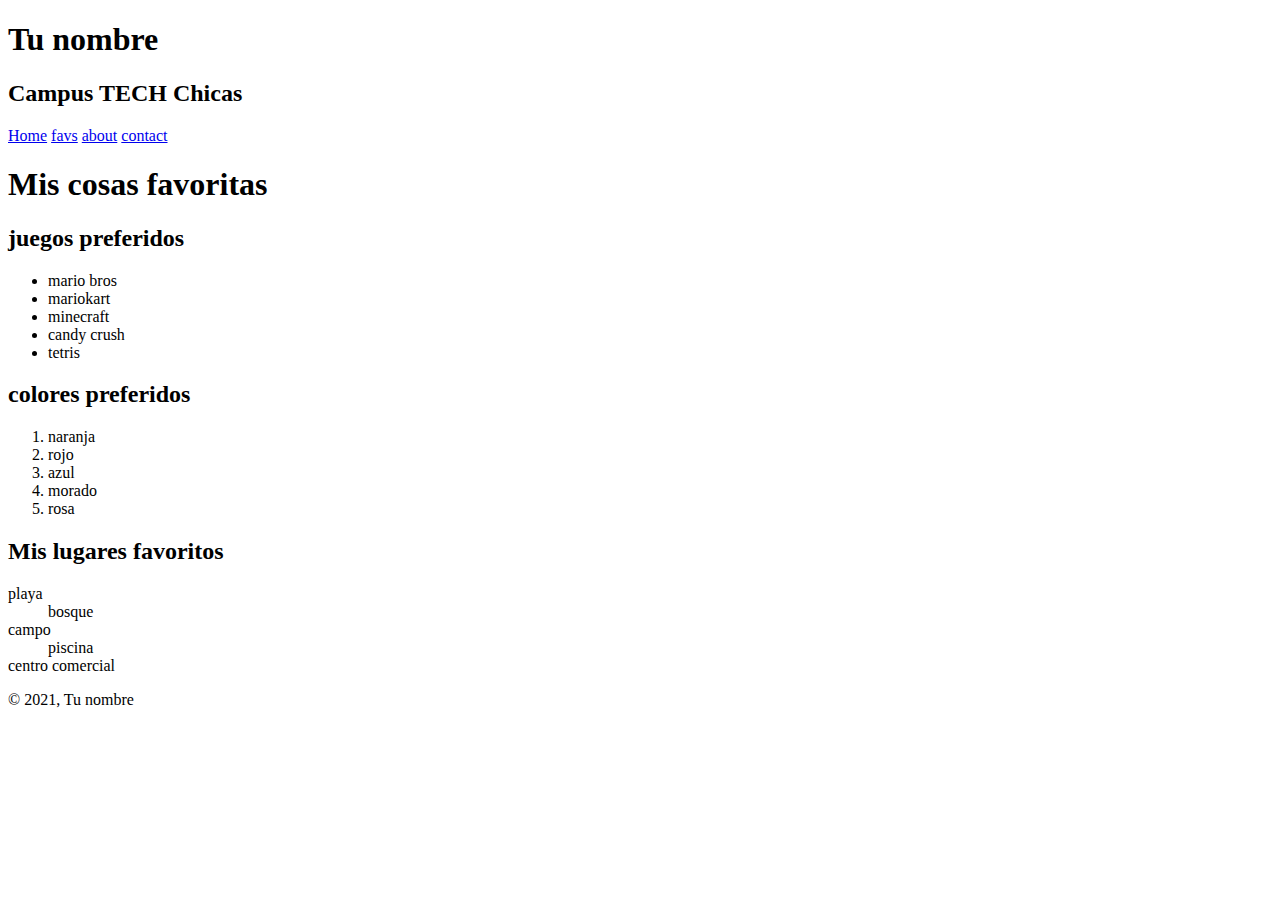
<file: 2-favs.html>
<!DOCTYPE html>
<html lang="en">
	<head> 
		<meta charset="UTF-8">
		<title>Mis cosas favoritas</title> 
	</head>
	<body> <!--Contenido de la página web-->
        <header> <!--Encabezado de la página-->

			<div> <!--Sección de tu página-->
                <h1>Tu nombre</h1> <!--Estilo de letra: Título-->
                <h2>Campus TECH Chicas</h2>
            </div>
            
            <nav> <!--Enlaces de navegación-->
                <a href= "1-index.html">Home</a>
				<a href="2-favs.html">favs</a>
				<a href="3-about.html">about</a>
				<a href="4-contact.html">contact</a>
			</nav>

        </header>

        		<!--Contenido principal-->
		<main role="main">
            
            <h1>Mis cosas favoritas</h1>
            <div>
                <!--Listas no ordenadas-->
                 <h2>juegos preferidos</h2>
                 <ul>
                     <li>mario bros</li>
                     <li>mariokart</li>
                     <li>minecraft</li>
                     <li>candy crush</li>
                     <li>tetris</li>
                 </ul>
    
                <!--Listas ordenadas-->
                <h2>colores preferidos</h2></header>
                <ol>
                    <li>naranja</li>
                    <li>rojo</li>
                    <li>azul</li>
                    <li>morado</li>
                    <li>rosa</li>
                </ol>
                    
    
                <!--Listas definidas-->
                <h2>Mis lugares favoritos</h2>
                <dl>
                    <dt>playa</dt>
                    <dd>bosque</dd>
                    <dt>campo</dt>
                    <dd>piscina</dd>
                    <dt>centro comercial</dt>
                </dl>


                   
            </div>

		</main>
        

		<footer> <!--Pie de página-->
			<p>&#169; 2021, Tu nombre</p>
		</footer>
	</body>
</html>
</file>
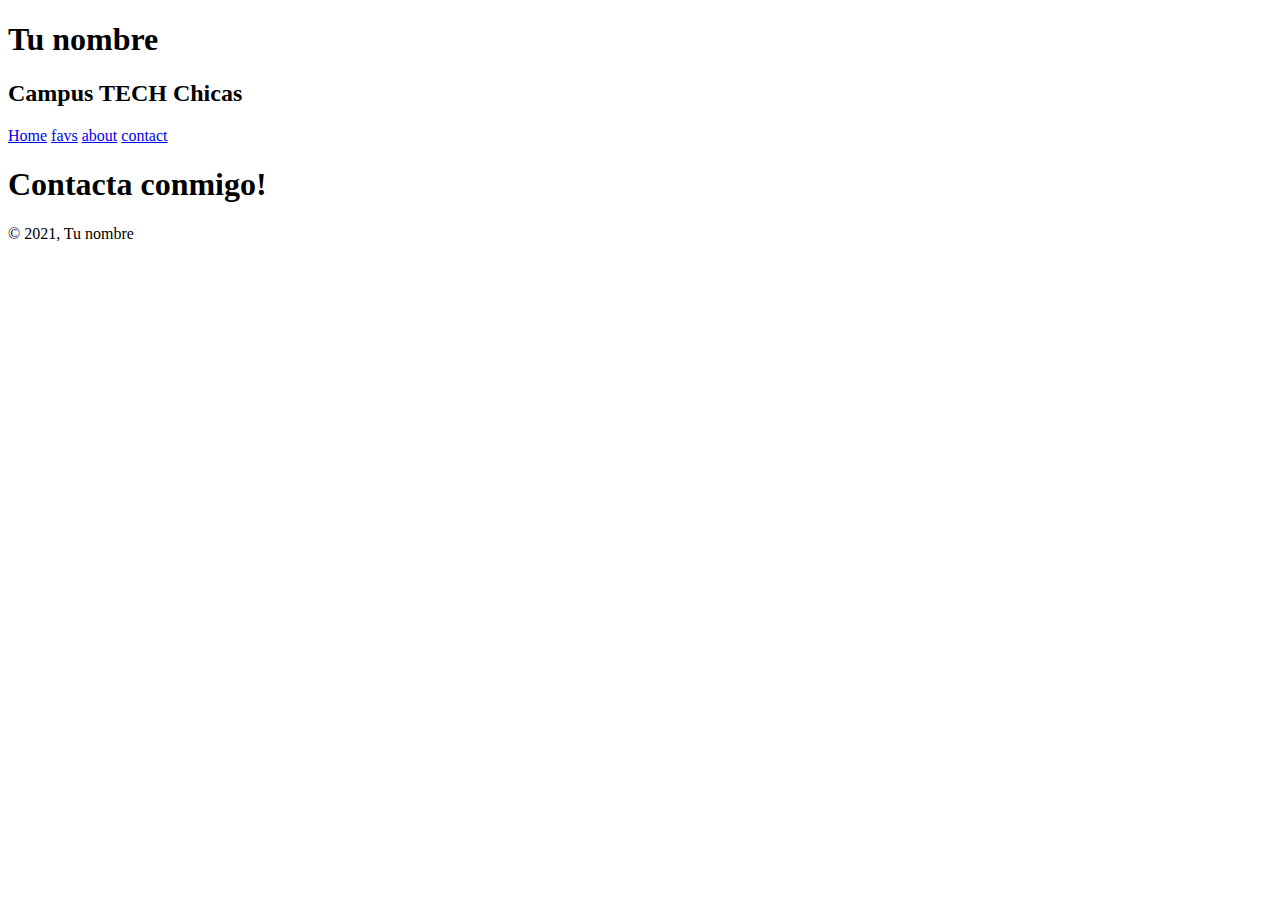
<file: 4-contact.html>
<!DOCTYPE html>
<html lang="en">
	<head> <!--Cabeza. Aquí iría la configuración de tu página web (idioma, título...)-->
		<meta charset="UTF-8">
		<title>Contacto</title> 
	</head>
	<body> <!--Contenido de la página web-->
		<header> <!--Encabezado de la página-->
			
			<div> <!--Sección de tu página-->
                <h1>Tu nombre</h1> <!--Estilo de letra: Título-->
                <h2>Campus TECH Chicas</h2>
			</div>

            <nav> <!--Enlaces de navegación-->
				<a href= "1-index.html">Home</a>
				<a href="2-favs.html">favs</a>
				<a href="3-about.html">about</a>
				<a href="4-contact.html">contact</a>
			</nav>

		</header>


		<!--Contenido principal-->
		<main role="main">
            <h1>Contacta conmigo!</h1>

		</main>


		<footer> <!--Pie de página-->
			<p>&#169; 2021, Tu nombre</p>
		</footer>
	</body>
</html>
</file>
